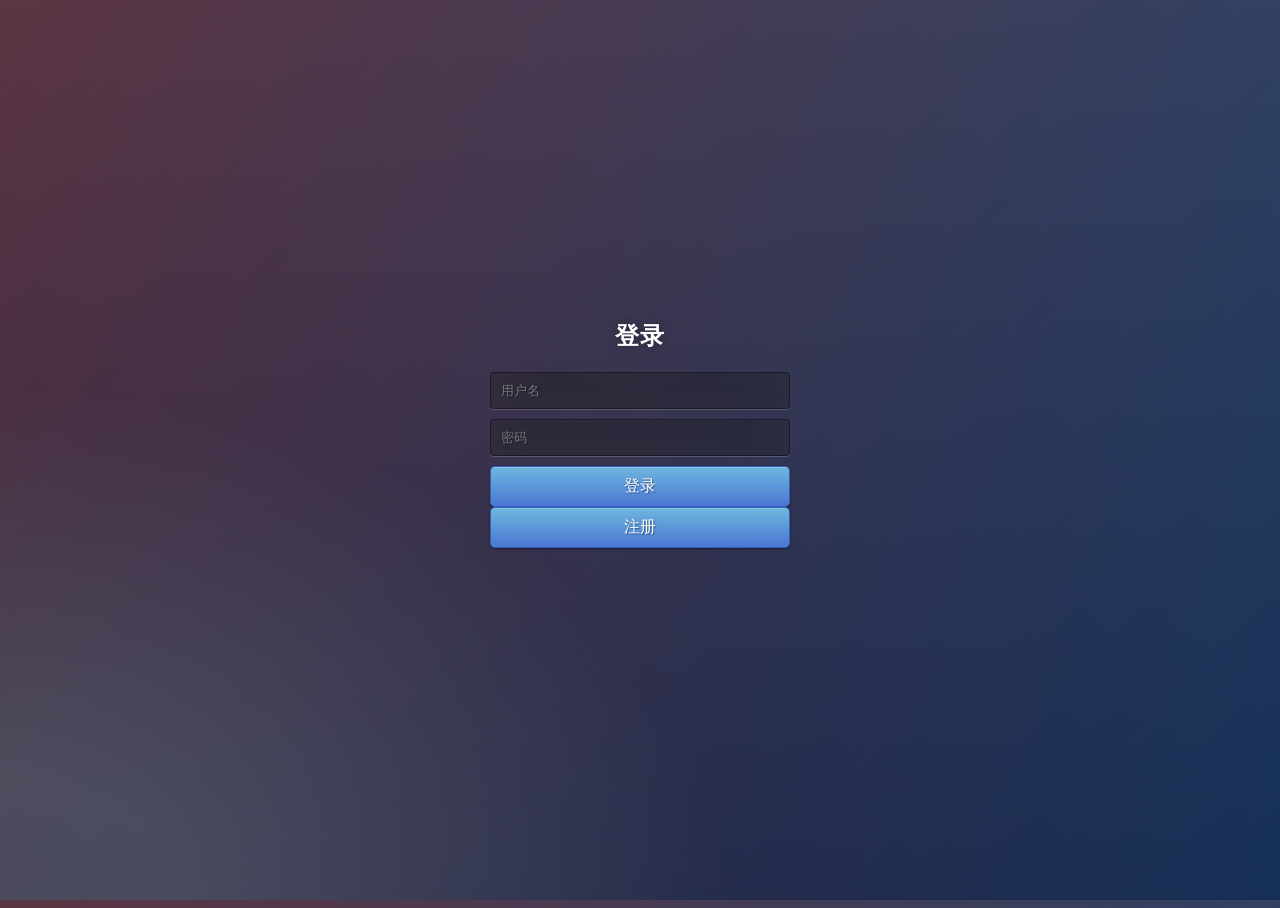
<file: src/main/resources/static/index.html>
<!DOCTYPE html>
<html>
<head>
<meta charset="UTF-8">
<title>主页</title>
<link href="css/bootstrap.min.css" rel="stylesheet" />
<link href="table/bootstrap-table.min.css" rel="stylesheet" />

<script src="plug/jquery.min.js"></script>
<script src="plug/bootstrap.min.js"></script>
<script src="table/bootstrap-table.min.js"></script>
<script src="table/bootstrap-table-zh-CN.min.js"></script>
<script src="plug/vue.min.js"></script>
<script src="js/common.js"></script>
</head>
<body>

<div class="panel-body" style="padding-bottom:0px;">
        <div class="panel panel-default">
            <div class="panel-heading">查询条件</div>
            <div class="panel-body">
                <form id="formSearch" class="form-horizontal">
                    <div class="form-group" style="margin-top:15px">
                        <label class="control-label col-sm-1" for="txt_search_departmentname">书名</label>
                        <div class="col-sm-3">
                            <input type="text" class="form-control" id="name">
                        </div>
                        <div class="col-sm-4" style="text-align:left;">
                            <button type="button" style="margin-left:50px" id="refresh_button" class="btn btn-primary">查询</button>
                        </div>
                    </div>
                </form>
            </div>
        </div>       

        <div id="toolbar" class="btn-group">
            <button id="btn_add" type="button" class="btn btn-default">
                <span class="glyphicon glyphicon-plus" aria-hidden="true"></span>新增
            </button>
            <button id="btn_edit" type="button" class="btn btn-default">
                <span class="glyphicon glyphicon-pencil" aria-hidden="true"></span>修改
            </button>
            <button id="btn_delete" type="button" class="btn btn-default">
                <span class="glyphicon glyphicon-remove" aria-hidden="true"></span>删除
            </button>
            <button id="btn_out" type="button" class="btn btn-default">
                <span class="glyphicon glyphicon-remove" aria-hidden="true"></span>退出登录
            </button>
        </div>
        
 	<div class="modal fade" id="myModal" tabindex="-1" role="dialog" aria-labelledby="myModalLabel">
         <div class="modal-dialog" role="document">
             <div class="modal-content">
                 <div class="modal-header">
                     <button type="button" class="close" data-dismiss="modal" aria-label="Close"><span aria-hidden="true">&times;</span></button>
                     <h4 class="modal-title" id="myModalLabel">新增</h4>
                 </div>
                 <div id="bookdata" class="modal-body">
 					 <input id="bookid" name="id" value="" class="form-control" style="display: none;"/>
                     <div class="form-group">
                         <label for="txt_departmentname">书名</label>
                         <input id="bookname" type="text" name="name" class="form-control" id="txt_departmentname" placeholder="书名">
                     </div>
                     <div class="form-group">
                         <label for="txt_departmentlevel">类别</label>
                         <input id="leibie" type="text" name="leibie" class="form-control" id="txt_departmentlevel" placeholder="类别">
                     </div>
                     <div class="form-group">
                         <label for="txt_statu">作者</label>
                         <input id="author" type="text" name="author" class="form-control" id="txt_statu" placeholder="作者">
                     </div>
                 </div>
                 <div class="modal-footer">
                     <button type="button" class="btn btn-default" data-dismiss="modal"><span class="glyphicon glyphicon-remove" aria-hidden="true"></span>关闭</button>
                     <button type="button" id="btn_submit" class="btn btn-primary" data-dismiss="modal"><span class="glyphicon glyphicon-floppy-disk" aria-hidden="true"></span>保存</button>
                 </div>
             </div>
         </div>
     </div>
        
<table id="list" data-click-to-select="true">
</table>


<script type="text/javascript">

$("#list").bootstrapTable({ // 对应table标签的id
    url: baseUrl+"book/list", // 获取表格数据的url
    cache: false, // 设置为 false 禁用 AJAX 数据缓存， 默认为true
    striped: true,  //表格显示条纹，默认为false
    toolbar: '#toolbar', 
    pagination: true, // 在表格底部显示分页组件，默认false
    pageList: [10, 20], // 设置页面可以显示的数据条数
    pageSize: 5, // 页面数据条数
    pageNumber: 1, // 首页页码
    sidePagination: 'server', // 设置为服务器端分页
    queryParams: function (params) { // 请求服务器数据时发送的参数，可以在这里添加额外的查询参数，返回false则终止请求
        return {
    	    name : $('#name').val(),
            pageSize: params.limit, // 每页要显示的数据条数
            offset: params.offset, // 每页显示数据的开始行号
        }
    },
    columns: [
    	 {
             checkbox: true, // 显示一个勾选框
             align: 'center' // 居中显示
         },
         {
             field: 'id', // 返回json数据中的id
             title: '编号', // 表格表头显示文字
             align: 'center', // 左右居中
             valign: 'middle' // 上下居中
         },
         {
            field: 'name', // 返回json数据中的name
            title: '书名', // 表格表头显示文字
            align: 'center', // 左右居中
            valign: 'middle' // 上下居中
        }, {
            field: 'leibie',
            title: '类别',
            align: 'center',
            valign: 'middle'
        }, 
        {
            field: 'author',
            title: '作者',
            align: 'center',
            valign: 'middle'
        }
    ],
    onLoadSuccess: function(){  //加载成功时执行
          console.info("加载成功");
    },
    onLoadError: function(){  //加载失败时执行
          console.info("加载数据失败");
    }

})

$("#refresh_button").click(function (){
	$("#list").bootstrapTable('refresh',{url : baseUrl+"book/list"} );
});

//btn_out退出登录
$("#btn_out").click(function (){
	localStorage.removeItem("token");
	location.reload();
});
//新增btn_add
$("#btn_add").click(function (){
	 $("#myModalLabel").text("新增");
	 $('#bookid').val("");
	 $('#bookname').val("");
	 $('#author').val("");
	 $('#leibie').val("");
	 $('#myModal').modal();
});

//修改btn_edit
$("#btn_edit").click(function (){
	 $("#myModalLabel").text("修改");
	//获取选中行的数据
		var rows = $("#list").bootstrapTable('getSelections');
		if(rows.length!=1){
			alert("请选择一条数据");
		}
		else{
		var row = rows[0];
		$('#bookid').val(row.id);
		$('#bookname').val(row.name);
		$('#author').val(row.author);
		$('#leibie').val(row.leibie);
		$('#myModal').modal();
		}
});

//提交btn_submit
$("#btn_submit").click(function (){
	ajaxaddOrUpdate();
});

function ajaxaddOrUpdate(){
	var bookid=$('#bookid').val();
	var url=baseUrl+"book/add";
	if(!isEmpty(bookid)){
		 url=baseUrl+"book/update";
	}
	//获取数据
    var data={
			id:bookid,
			name:$('#bookname').val(),
			author:$('#author').val(),
    		leibie:$('#leibie').val()
	};
	$.ajax({
        type: "post",
        url: url,
        contentType : "application/json",
		data : JSON.stringify(data),
		dataType : "json",
        success: function (result) {
            if (result.code == 0) {
            	alert('成功');
            	$("#list").bootstrapTable('refresh',{url : baseUrl+"book/list"} );
            }
        },
        error: function () {
        	alert('Error');
        },
        complete: function () {

        }

    });
}

//删除btn_delete
$("#btn_delete").click(function (){
	//取表格的选中行数据
	            var arrselections = $("#list").bootstrapTable('getSelections');
	            if (arrselections.length != 1) {
	                alert('请选择一条数据');
	                return;
	            }
	            var r=confirm("确认要删除选择的数据吗？");
	            if (r==true)
	              {
	            	$.ajax({
	                    type: "post",
	                    url: "/book/delete",
	                    data: {
	                    	id:arrselections[0].id
	                    },
	                    success: function (result) {
	                        if (result.code==0) {
	                        	alert('成功删除');
	                        	$("#list").bootstrapTable('refresh',{url : baseUrl+"book/list"} );
	                        }
	                    },
	                    error: function () {
	                    	alert('Error');
	                    },
	                    complete: function () {
	
	                    }
	
	                });
	              }else{
	            return;
	              }
	            
});



</script>
</body>
</html>
</file>
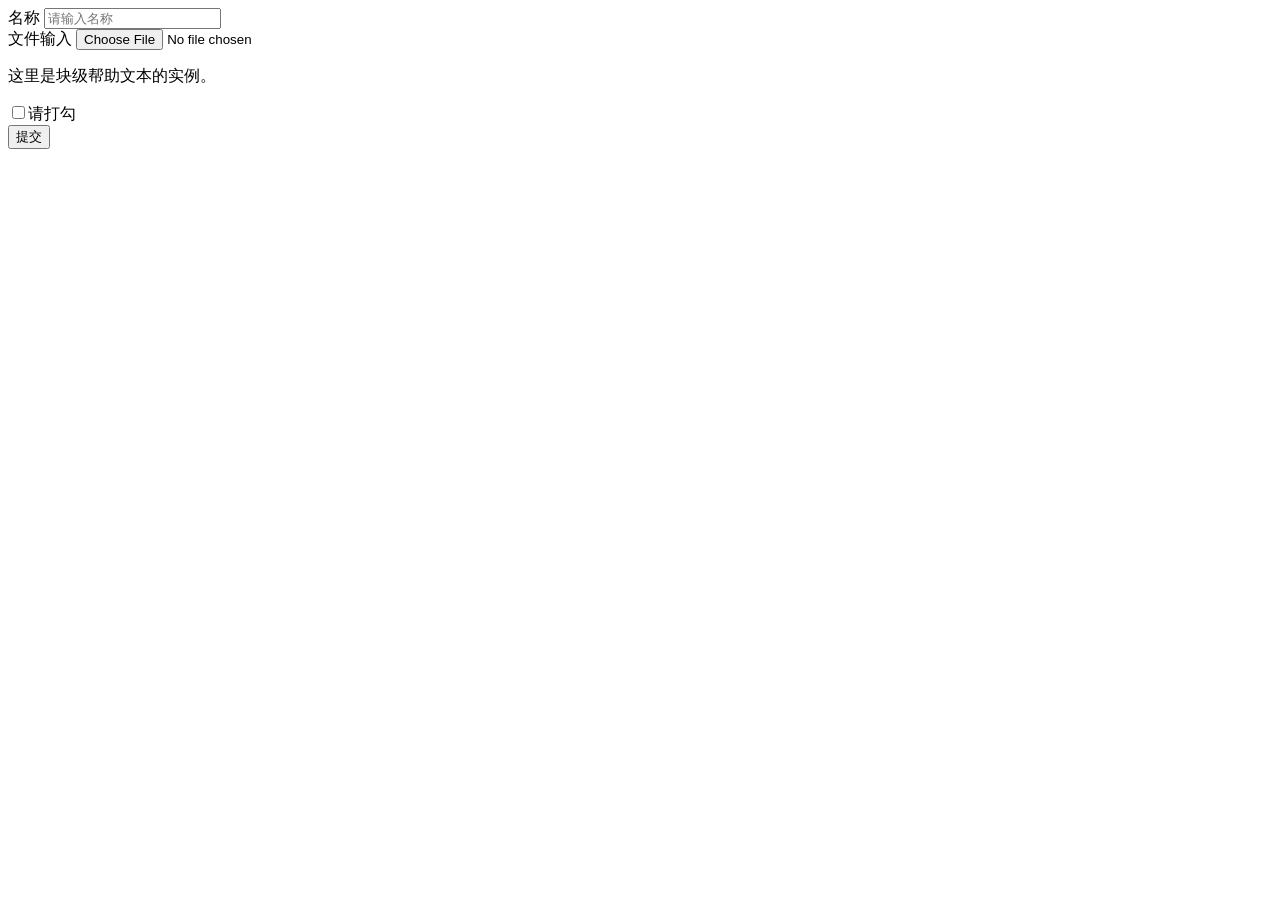
<file: src/main/resources/static/add.html>
<!DOCTYPE html>
<html>
<head>
<meta charset="UTF-8">
<title>新增</title>
</head>
<body>
<form role="form">
  <div class="form-group">
    <label for="name">名称</label>
    <input type="text" class="form-control" id="name" placeholder="请输入名称">
  </div>
  <div class="form-group">
    <label for="inputfile">文件输入</label>
    <input type="file" id="inputfile">
    <p class="help-block">这里是块级帮助文本的实例。</p>
  </div>
  <div class="checkbox">
    <label>
      <input type="checkbox">请打勾
    </label>
  </div>
  <button type="submit" class="btn btn-default">提交</button>
</form>
</body>
</html>
</file>
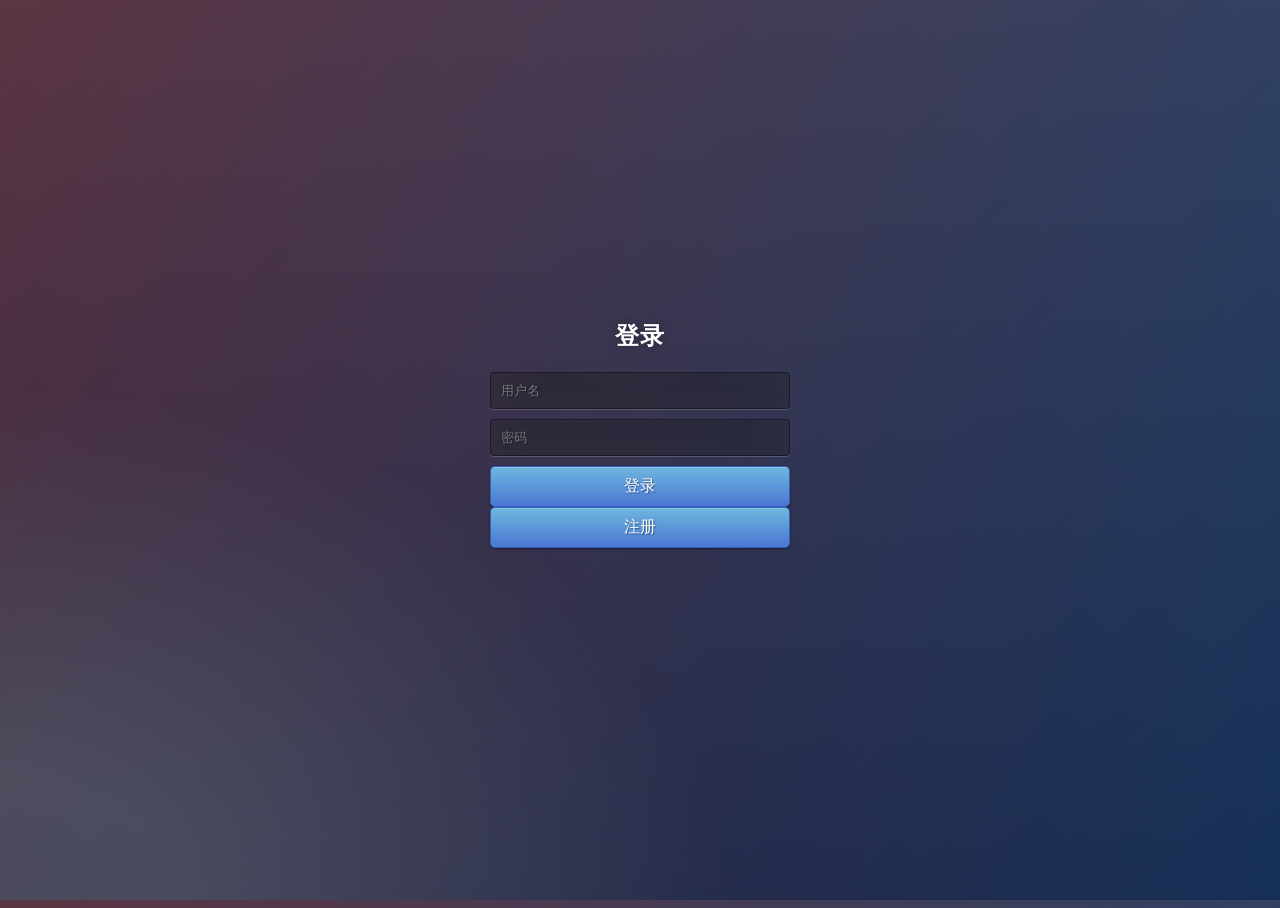
<file: src/main/resources/static/login.html>
<!DOCTYPE html>
<html>
<head>
<meta charset="UTF-8">
<title>登录</title>
<link href="css/login.css" rel="stylesheet" />
</head>
<body>
	<div id="app">
    <div class="login" >
		<h2>登录</h2>
		<input type="text" v-model="form.username"  v-focus="userfocus" placeholder="用户名" />
		<input type="password" v-model="form.password" v-focus="pwdfocus"  placeholder="密码" />
		<button type="submit" class="btn btn-primary btn-block btn-large" @click="login">登录</button>
		<button type="submit" class="btn btn-primary btn-block btn-large" @click="reg">注册</button>
	</div>
	<div v-if="error" class="alert alert-danger" role="alert" style="text-align: center;color: red">{{errorMsg}}</div>
</div>

<script src="plug/jquery.min.js"></script>
<script src="plug/vue.min.js"></script>
<script src="js/common.js"></script>
<script type="text/javascript">
var vm = new Vue({
	el : '#app',
	data : {
		form : {
			username : '',
			password : '',
		},
		error : false,
		userfocus : true,
		pwdfocus : false,
		errorMsg : ''
	},
	beforeCreate : function() {
		if (self != top) {
			top.location.href = self.location.href;
		}
	},
	methods : {
		login : function(event) {
			if (!vm.form.username) {
				vm.error = true;
				vm.errorMsg = "用户名不能为空!";
				vm.userfocus = true;
				return;
			}
			if (!vm.form.password) {
				vm.error = true;
				vm.errorMsg = "密码不能为空!";
				vm.pwdfocus = true;
				return;
			}
			$.ajax({
				type : "POST",
				url : baseUrl + "sys/login",
				data : {
					"username":vm.form.username,
					"password":vm.form.password
				},
				dataType : "json",
				success : function(result) {
					if (result.code == 0) {// 登录成功
						localStorage.setItem('token',result.Authorization);
						localStorage.setItem('username',result.username);
						parent.location.href = 'index.html';
					} else {
						vm.error = true;
						vm.errorMsg = result.msg;
					}
				}
			});
		},
		reg : function(event) {
			if (!vm.form.username) {
				vm.error = true;
				vm.errorMsg = "用户名不能为空!";
				vm.userfocus = true;
				return;
			}
			if (!vm.form.password) {
				vm.error = true;
				vm.errorMsg = "密码不能为空!";
				vm.pwdfocus = true;
				return;
			}
			$.ajax({
				type : "POST",
				url : baseUrl + "sys/reg",
				data : {
					"username":vm.form.username,
					"password":vm.form.password
				},
				dataType : "json",
				success : function(result) {
					if (result.code == 0) {// 登录成功
						alert("注册成功")
					} else {
						vm.error = true;
						vm.errorMsg = result.msg;
					}
				}
			});
		}
	}
});

</script>
</body>
</html>
</file>
<file: src/main/resources/static/css/login.css>
.btn {
	display: inline-block;
	*display: inline;
	*zoom: 1;
	padding: 4px 10px 4px;
	margin-bottom: 0;
	font-size: 13px;
	line-height: 18px;
	color: #333333;
	text-align: center;
	text-shadow: 0 1px 1px rgba(255, 255, 255, 0.75);
	vertical-align: middle;
	background-color: #f5f5f5;
	background-image: -moz-linear-gradient(top, #ffffff, #e6e6e6);
	background-image: -ms-linear-gradient(top, #ffffff, #e6e6e6);
	background-image: -webkit-gradient(linear, 0 0, 0 100%, from(#ffffff),
		to(#e6e6e6));
	background-image: -webkit-linear-gradient(top, #ffffff, #e6e6e6);
	background-image: -o-linear-gradient(top, #ffffff, #e6e6e6);
	background-image: linear-gradient(top, #ffffff, #e6e6e6);
	background-repeat: repeat-x;
	filter: progid:dximagetransform.microsoft.gradient(startColorstr=#ffffff,
		endColorstr=#e6e6e6, GradientType=0);
	border-color: #e6e6e6 #e6e6e6 #e6e6e6;
	border-color: rgba(0, 0, 0, 0.1) rgba(0, 0, 0, 0.1) rgba(0, 0, 0, 0.25);
	border: 1px solid #e6e6e6;
	-webkit-border-radius: 4px;
	-moz-border-radius: 4px;
	border-radius: 4px;
	-webkit-box-shadow: inset 0 1px 0 rgba(255, 255, 255, 0.2), 0 1px 2px
		rgba(0, 0, 0, 0.05);
	-moz-box-shadow: inset 0 1px 0 rgba(255, 255, 255, 0.2), 0 1px 2px
		rgba(0, 0, 0, 0.05);
	box-shadow: inset 0 1px 0 rgba(255, 255, 255, 0.2), 0 1px 2px
		rgba(0, 0, 0, 0.05);
	cursor: pointer;
	*margin-left: .3em;
}

.btn:hover, .btn:active, .btn.active, .btn.disabled, .btn[disabled] {
	background-color: #e6e6e6;
}

.btn-large {
	padding: 9px 14px;
	font-size: 16px;
	line-height: normal;
	-webkit-border-radius: 5px;
	-moz-border-radius: 5px;
	border-radius: 5px;
}

.btn:hover {
	color: #333333;
	text-decoration: none;
	background-color: #e6e6e6;
	background-position: 0 -15px;
	-webkit-transition: background-position 0.1s linear;
	-moz-transition: background-position 0.1s linear;
	-ms-transition: background-position 0.1s linear;
	-o-transition: background-position 0.1s linear;
	transition: background-position 0.1s linear;
}

.btn-primary, .btn-primary:hover {
	text-shadow: 0 -1px 0 rgba(0, 0, 0, 0.25);
	color: #ffffff;
}

.btn-primary.active {
	color: rgba(255, 255, 255, 0.75);
}

.btn-primary {
	background-color: #4a77d4;
	background-image: -moz-linear-gradient(top, #6eb6de, #4a77d4);
	background-image: -ms-linear-gradient(top, #6eb6de, #4a77d4);
	background-image: -webkit-gradient(linear, 0 0, 0 100%, from(#6eb6de),
		to(#4a77d4));
	background-image: -webkit-linear-gradient(top, #6eb6de, #4a77d4);
	background-image: -o-linear-gradient(top, #6eb6de, #4a77d4);
	background-image: linear-gradient(top, #6eb6de, #4a77d4);
	background-repeat: repeat-x;
	filter: progid:dximagetransform.microsoft.gradient(startColorstr=#6eb6de,
		endColorstr=#4a77d4, GradientType=0);
	border: 1px solid #3762bc;
	text-shadow: 1px 1px 1px rgba(0, 0, 0, 0.4);
	box-shadow: inset 0 1px 0 rgba(255, 255, 255, 0.2), 0 1px 2px
		rgba(0, 0, 0, 0.5);
}

.btn-primary:hover, .btn-primary:active, .btn-primary.active,
	.btn-primary.disabled, .btn-primary[disabled] {
	filter: none;
	background-color: #4a77d4;
}

.btn-block {
	width: 100%;
	display: block;
}

* {
	-webkit-box-sizing: border-box;
	-moz-box-sizing: border-box;
	-ms-box-sizing: border-box;
	-o-box-sizing: border-box;
	box-sizing: border-box;
}

html {
	width: 100%;
	height: 100%;
	overflow: hidden;
}

body {
	width: 100%;
	height: 100%;
	font-family: 'Open Sans', sans-serif;
	background: #092756;
	background: -moz-radial-gradient(0% 100%, ellipse cover, rgba(104, 128, 138, .4)
		10%, rgba(138, 114, 76, 0) 40%),
		-moz-linear-gradient(top, rgba(57, 173, 219, .25) 0%,
		rgba(42, 60, 87, .4) 100%),
		-moz-linear-gradient(-45deg, #670d10 0%, #092756 100%);
	background: -webkit-radial-gradient(0% 100%, ellipse cover, rgba(104, 128, 138, .4)
		10%, rgba(138, 114, 76, 0) 40%),
		-webkit-linear-gradient(top, rgba(57, 173, 219, .25) 0%,
		rgba(42, 60, 87, .4) 100%),
		-webkit-linear-gradient(-45deg, #670d10 0%, #092756 100%);
	background: -o-radial-gradient(0% 100%, ellipse cover, rgba(104, 128, 138, .4)
		10%, rgba(138, 114, 76, 0) 40%),
		-o-linear-gradient(top, rgba(57, 173, 219, .25) 0%,
		rgba(42, 60, 87, .4) 100%),
		-o-linear-gradient(-45deg, #670d10 0%, #092756 100%);
	background: -ms-radial-gradient(0% 100%, ellipse cover, rgba(104, 128, 138, .4)
		10%, rgba(138, 114, 76, 0) 40%),
		-ms-linear-gradient(top, rgba(57, 173, 219, .25) 0%,
		rgba(42, 60, 87, .4) 100%),
		-ms-linear-gradient(-45deg, #670d10 0%, #092756 100%);
	background: -webkit-radial-gradient(0% 100%, ellipse cover, rgba(104, 128, 138, .4)
		10%, rgba(138, 114, 76, 0) 40%),
		linear-gradient(to bottom, rgba(57, 173, 219, .25) 0%,
		rgba(42, 60, 87, .4) 100%),
		linear-gradient(135deg, #670d10 0%, #092756 100%);
	filter: progid:DXImageTransform.Microsoft.gradient( startColorstr='#3E1D6D',
		endColorstr='#092756', GradientType=1);
}

.login {
	position: absolute;
	top: 50%;
	left: 50%;
	margin: -150px 0 0 -150px;
	width: 300px;
	height: 300px;
}

.login h2 {
	color: #fff;
	text-shadow: 0 0 10px rgba(0, 0, 0, 0.3);
	letter-spacing: 1px;
	text-align: center;
}

input {
	width: 100%;
	margin-bottom: 10px;
	background: rgba(0, 0, 0, 0.3);
	border: none;
	outline: none;
	padding: 10px;
	font-size: 13px;
	color: #fff;
	text-shadow: 1px 1px 1px rgba(0, 0, 0, 0.3);
	border: 1px solid rgba(0, 0, 0, 0.3);
	border-radius: 4px;
	box-shadow: inset 0 -5px 45px rgba(100, 100, 100, 0.2), 0 1px 1px
		rgba(255, 255, 255, 0.2);
	-webkit-transition: box-shadow .5s ease;
	-moz-transition: box-shadow .5s ease;
	-o-transition: box-shadow .5s ease;
	-ms-transition: box-shadow .5s ease;
	transition: box-shadow .5s ease;
}

input:focus {
	box-shadow: inset 0 -5px 45px rgba(100, 100, 100, 0.4), 0 1px 1px
		rgba(255, 255, 255, 0.2);
}
</file>
